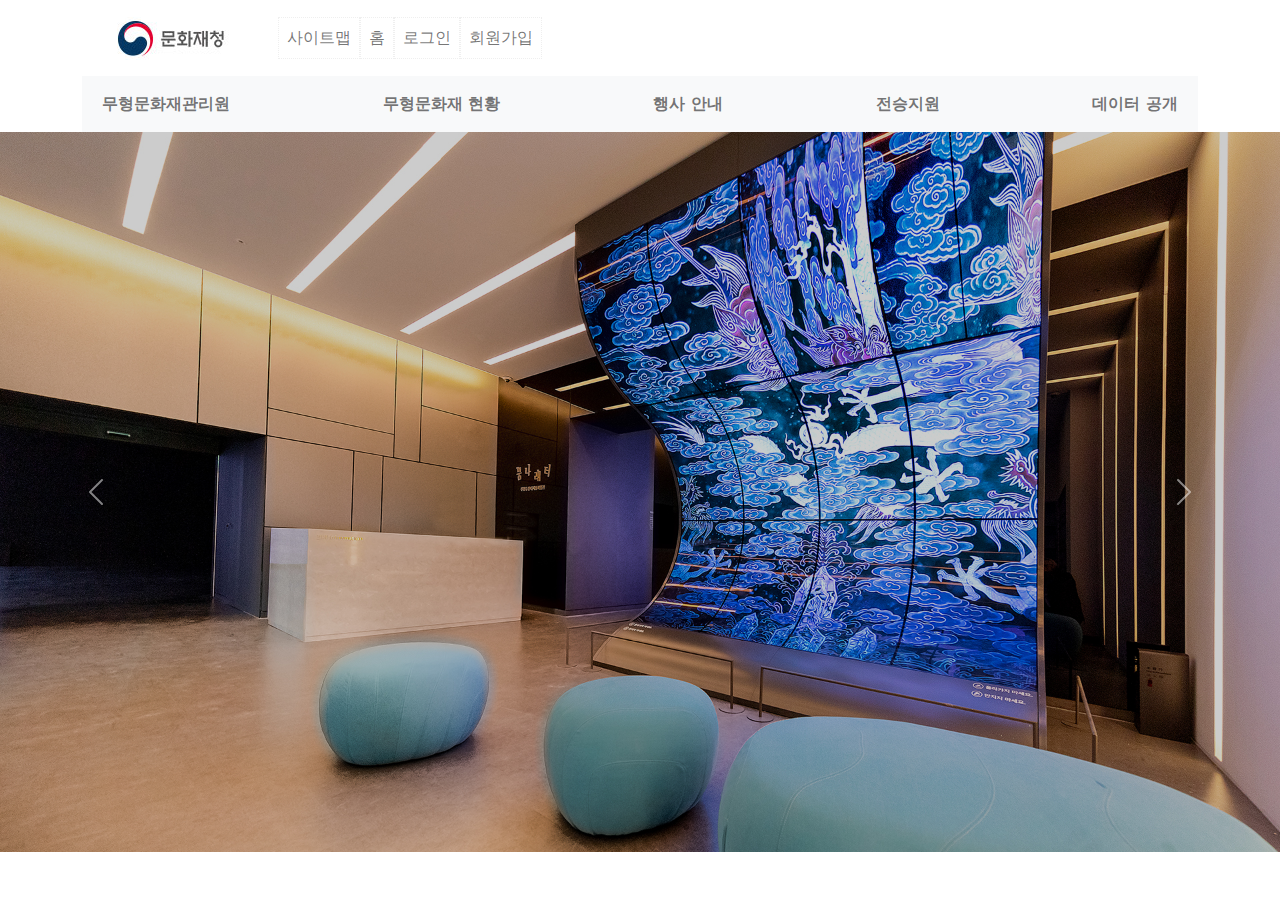
<file: A-Module.html>
<!DOCTYPE html>
<html lang="en">
<head>
    <meta charset="UTF-8">
    <meta http-equiv="X-UA-Compatible" content="IE=edge">
    <meta name="viewport" content="width=device-width, initial-scale=1.0">
    <link
      rel="stylesheet"
      href="/추가제공_자료/bootstrap/css/bootstrap.min.css"
    />
    <script
      src="/추가제공_자료/bootstrap/js/bootstrap.bundle.min.js"
  ></script>
    <link rel="stylesheet" href="/css/A-style.css" />
    <title>Document</title>
</head>
<body>
      <div class="container">
        <nav class="navbar navbar-expand-sm navbar-light main-nav">
          <a class="navbar-brand" href="./A-Module.html"
            ><img
              src="/이미지자료/07.01.문화재청.png"
              alt="문화재청"
              srcset=""
          /></a>
          <div class="collapse navbar-collapse" id="collapsibleNavId">
            <ul class="navbar-nav mt-2 mt-lg-0 ml-auto">
              <li class="nav-item">
                <a class="nav-link" href="#">사이트맵</a>
              </li>
              <li class="nav-item">
                <a class="nav-link" href="#">홈</a>
              </li>
              <li class="nav-item"> 
                <a class="nav-link" href="#">로그인</a>
              </li>
              <li class="nav-item">
                <a class="nav-link" href="#">회원가입</a>
              </li>
            </ul>
          </div>
        </nav>
        <nav class="navbar navbar-expand-lg navbar-light bg-light">
          <div class="container-fluid">
            <div class="collapse navbar-collapse" id="navbarSupportedContent">
              <div class="nav navbar-nav d-flex subnav-items w-100">
                <a class="nav-item nav-link" href="#"
                  ><b>무형문화재관리원</b>
                  <div>
                    <ul class="intro">
                      <li>소개</li>
                      <li>일반현황
                        <ul>
                          <li>설립목적</li>
                          <li>연혁</li>
                          <li>역할</li>
                        </ul>
                      </li>
                      <li>주요업무계획</li>
                      <li>조직 및 구성</li>
                      <li>전화번호</li>
                    </ul>
                  </div>
                </a>
                <a class="nav-item nav-link" href="#"
                  ><b>무형문화재 현황</b>
                  <div>
                    <ul class="intro">
                      <li>전통 공연·예술</li>
                      <li>전통기술</li>
                      <li>전통지식</li>
                      <li>구전 전통 및 표현</li>
                      <li>전통 생활관습</li>
                      <li>의례·의식</li>
                      <li>전통 놀이·무예</li>
                      <li>전체 현황</li>
                    </ul>
                  </div></a
                >
                <a class="nav-item nav-link" href="#"
                  ><b>행사 안내</b>
                  <div>
                    <ul class="intro">
                      <li>공연
                        <ul>
                          <li>월간 공연 일정</li>
                          <li>년간 공연 일정</li>
                        </ul>
                      </li>
                      <li>전시
                        <ul>
                          <li>관람 안내</li>
                          <li>전시실</li>
                          <li>디지털 체험관</li>
                          <li>기획 전시실</li>
                        </ul>
                      </li>
                      <li>교육
                        <ul>
                          <li>전문 교육</li>
                          <li>사회 교육</li>
                          <li>연간 교육일정</li>
                        </ul>
                      </li>
                    </ul>
                  </div>
                </a>
                <a class="nav-item nav-link" href="#"
                  ><b>전승지원</b>
                  <div>
                    <ul class="intro">
                      <li>공방</li>
                      <li>공예품 갤러리</li>
                      <li>전수교육관 현황</li>
                    </ul>
                  </div>
                </a>
                <a class="nav-item nav-link" href="#"
                  ><b>데이터 공개</b>
                  <div>
                    <ul class="intro">
                      <li>무형문화재 현황</li>
                      <li>월간/년간 공연현황</li>
                      <li>공방/공예품/전수교육관 사진 자료</li>
                    </ul>
                  </div>
                </a>
              </div>
            </div>
          </div>
      </div>
      <div class="container2">
        <div id="carouselExampleFade" class="carousel slide carousel-fade" data-bs-ride="carousel">
          <div class="carousel-inner">
            <div class="carousel-item active">
              <img src="/이미지자료/02.01.무형유산 디지털 체험관.jpg" class="d-block w-100" alt="디지털">
            </div>
            <div class="carousel-item">
              <img src="/이미지자료/02.02.씨름.jpg" class="d-block w-100" alt="씨름">
            </div>
            <div class="carousel-item">
              <img src="/이미지자료/02.01.무형유산 디지털 체험관.jpg" class="d-block w-100" alt="영상">
            </div>
          </div>
          <button class="carousel-control-prev" type="button" data-bs-target="#carouselExampleFade" data-bs-slide="prev">
            <span class="carousel-control-prev-icon" aria-hidden="true"></span>
            <span class="visually-hidden">Previous</span>
          </button>
          <button class="carousel-control-next" type="button" data-bs-target="#carouselExampleFade" data-bs-slide="next">
            <span class="carousel-control-next-icon" aria-hidden="true"></span>
            <span class="visually-hidden">Next</span>
          </button>
        </div>
      </div>
</body>
</html>
</file>
<file: css/A-style.css>
.main-nav .nav-item {
    border: 1px dotted #efefef;
  }
  
  .subnav-items {
    display: flex;
    justify-content: space-between;
  }
  
  .subnav-items a {
    display: flex;
  }
  
  .subnav-items a:hover .intro {
    display: block;
  }
  
  .subnav-items a div {
    position: relative;
  }
  
  .intro {
    display: none;
    position: absolute;
    left: 0px;
    top: 100%;
    list-style: none;
    margin-left: -70px;
    padding: 20px;
    border: 1px solid gray;
    background-color: white;
    width: 200px;
  }
</file>
